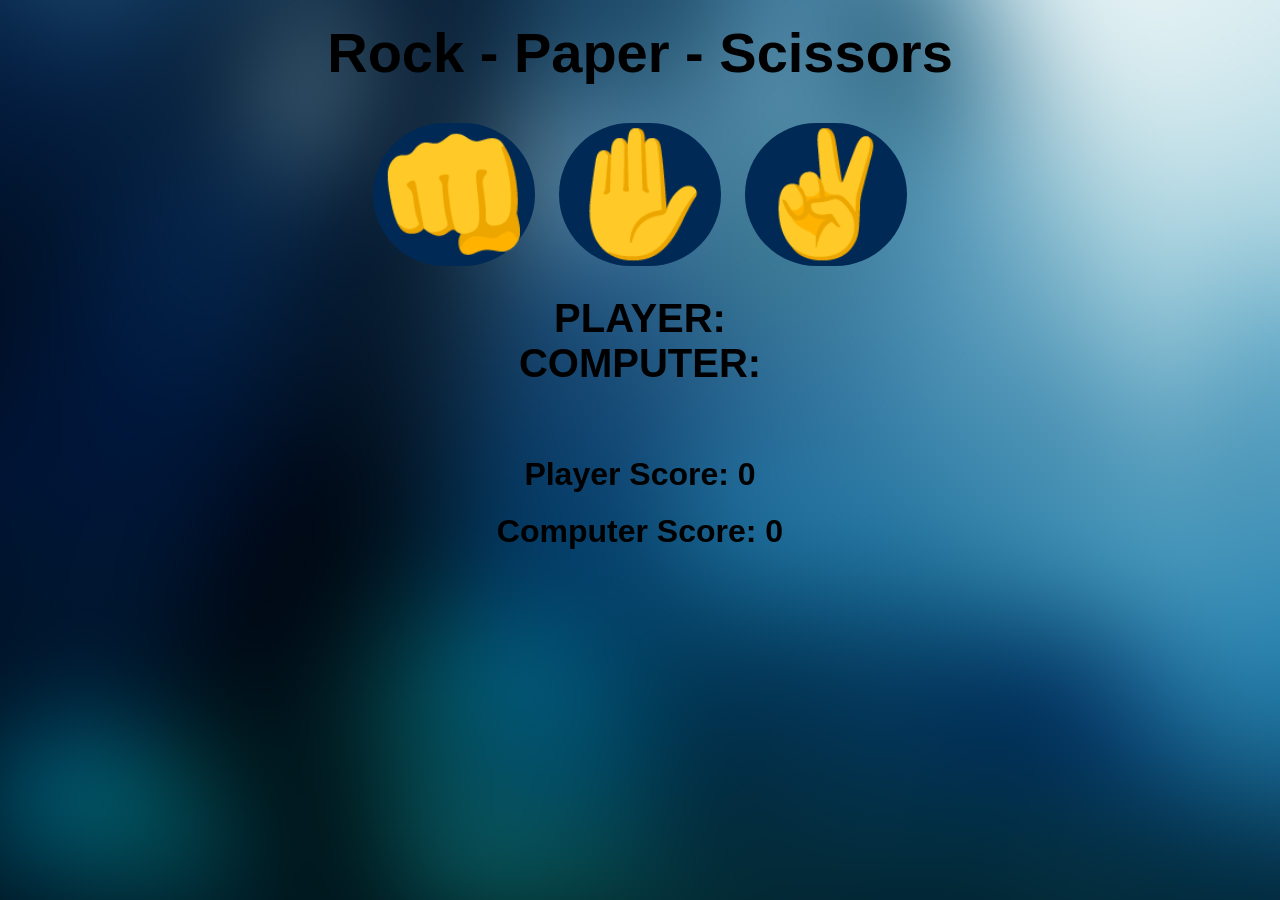
<file: index.html>
<!DOCTYPE html>
<html lang="en">
<head>
  <meta charset="UTF-8" />
  <meta name="viewport" content="width=device-width, initial-scale=1.0"/>
  <title>Rock Paper Scissors Game</title>
  <link rel="stylesheet" href="style.css" />
</head>
<body>
  <h1>Rock - Paper - Scissors</h1>

  <div class="choices">
    <button onclick="playGame('rock')">👊</button>
    <button onclick="playGame('paper')">✋</button>
    <button onclick="playGame('scissors')">✌️</button>
  </div>

  <div id="playerDisplay">PLAYER:</div>
  <div id="computerDisplay">COMPUTER:</div>

  <div id="resultDisplay"></div>

  <div class="scoreDisplay">Player Score:
    <span id="playerScoreDisplay">0</span>
  </div>

  <div class="scoreDisplay">Computer Score:
    <span id="computerScoreDisplay">0</span>
  </div>

  <script src="script.js"></script>
</body>
</html>
</file>
<file: style.css>
body {
    font-family: Arial, sans-serif;
    font-weight: bold;
    margin: 0;
    display: flex;
    flex-direction: column;
    align-items: center;
    background-image: url('1159325.jpg');
}

h1 {
    font-size: 3.5rem;
    color: black;
    margin-top: 20px;
}

.choices {
    margin-bottom: 30px;
}

.choices button {
    font-size: 7.5rem;
    min-width: 160px;
    margin: 0 10px;
    border-radius: 250px;
    background-color: rgb(0, 42, 85);
    cursor: pointer;
    transition: background-color 0.5s ease;
    border: none;
    color: white;
}

.choices button:hover {
    background-color: rgb(4, 23, 119);
}

#playerDisplay,
#computerDisplay {
    font-size: 2.5rem;
}

#resultDisplay {
    font-size: 5rem;
    margin: 30px;
    color: #000000;
}

.scoreDisplay {
    font-size: 2rem;
    margin: 10px;
}
</file>
<file: RockPaperScissors/style.css>
body {
    font-family: Arial, sans-serif;
    font-weight: bold;
    margin: 0;
    display: flex;
    flex-direction: column;
    align-items: center;
    background-image: url('1159325.jpg');
}

h1 {
    font-size: 3.5rem;
    color: black;
    margin-top: 20px;
}

.choices {
    margin-bottom: 30px;
}

.choices button {
    font-size: 7.5rem;
    min-width: 160px;
    margin: 0 10px;
    border-radius: 250px;
    background-color: rgb(0, 42, 85);
    cursor: pointer;
    transition: background-color 0.5s ease;
    border: none;
    color: white;
}

.choices button:hover {
    background-color: rgb(4, 23, 119);
}

#playerDisplay,
#computerDisplay {
    font-size: 2.5rem;
}

#resultDisplay {
    font-size: 5rem;
    margin: 30px;
    color: #000000;
}

.scoreDisplay {
    font-size: 2rem;
    margin: 10px;
}
</file>
